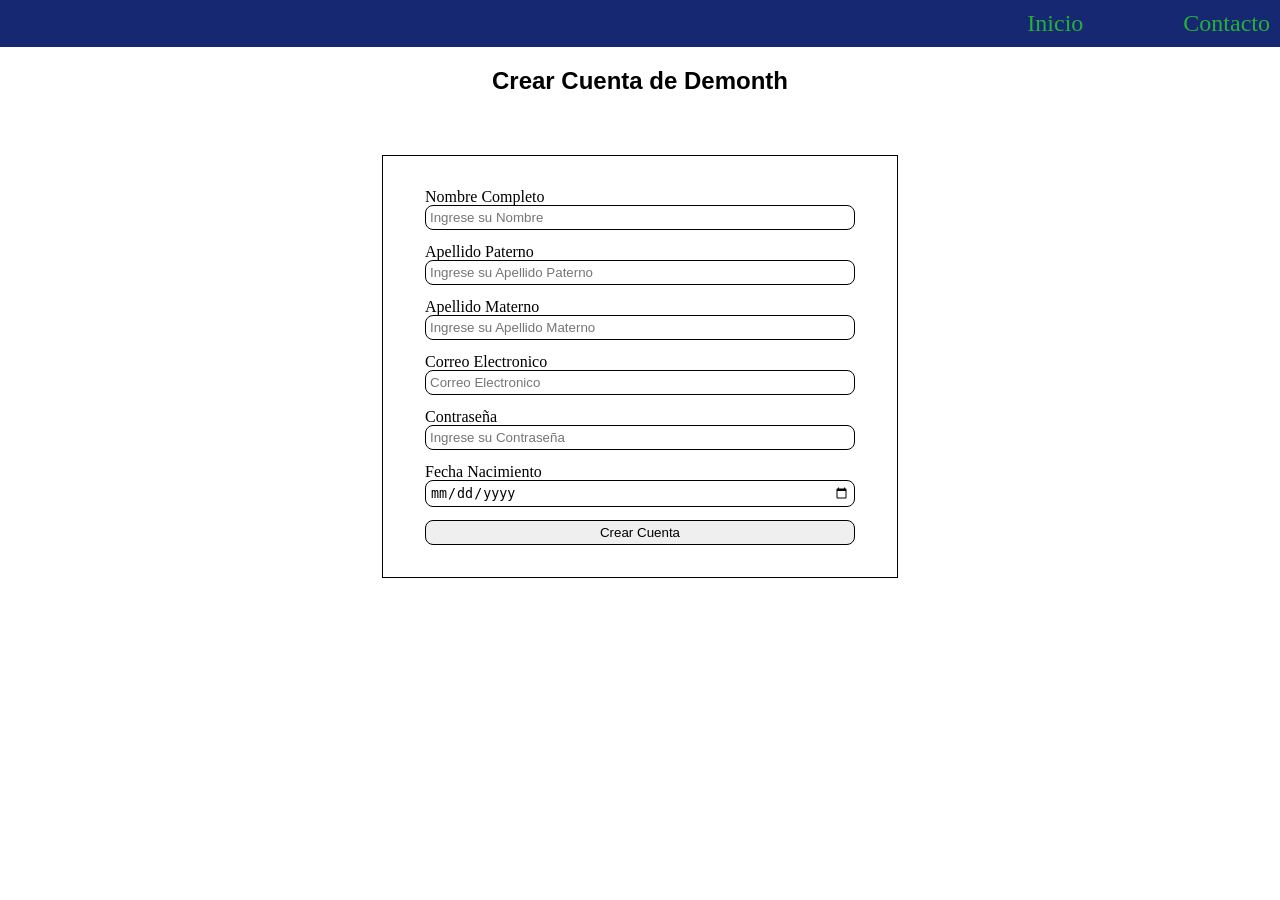
<file: Template/Crear_Cuenta.html>
<!DOCTYPE html>
<html lang="es">
<head>
    <meta charset="UTF-8">
    <meta name="viewport" content="width=device-width, initial-scale=1.0">
    <link rel="stylesheet" href="../index.css">
    <title>Creacion de Cuenta</title>
</head>
<body>
    <header class="Header_Crear_Cuenta">
        <h2>Crear Cuenta de Demonth</h2>
        <div class="Enlace_Crear_Cuenta">
            <a href="../index.html">Inicio</a>
            <a href="Contactos.html">Contacto</a>
        </div>
    </header>
    <main class="Main_Crear_Cuenta">
          <form class="Form_Crear_Cuenta" action="/registro" method="POST">
            <label for="Nombre">Nombre Completo</label>
            <input type="text" id="Nombre" name="Nombre" placeholder="Ingrese su Nombre">

            <Label for="Apellido Paterno">Apellido Paterno</Label>
            <input type="text" id="Apellido Paterno" name="Apellido Paterno" placeholder="Ingrese su Apellido Paterno"></input>

            <label for="Apellido Materno">Apellido Materno</label>
            <input type="text" id="Apellido Materno" name="Apellido Materno" placeholder="Ingrese su Apellido Materno"></input>

            <label for="Correo Electronico">Correo Electronico</label>
            <input type="email" id="Correo Electronico" name="Correo Electronico" placeholder="Correo Electronico"></input>

            <label for="Contraseña">Contraseña</labeL>
            <input type="password" id="Contraseña" name="contraseña" placeholder="Ingrese su Contraseña"></input>

            <label for="nacimiento">Fecha Nacimiento</label>
            <input type="date" id="nacimineto" name="Fecha nacimiento" max="01-01-2026" min="03-04-1993"></input>

            <input type="submit" value="Crear Cuenta">
          </form>
    </main>
</body>

</html>
</file>
<file: index.css>
/*Index*/
.Contenedor_Header_Principal{
     display: flex;
     flex-direction: row;
     background-color: #162871;
}
.div_pagina_principal a{ 
     text-decoration: none;
     color:#26b039;
     font-size: 1.5rem;
     animation: neonPulse 2s infinite alternate;/*color del texto con animacion*/
}
.div_pagina_principal{ 
     display: flex;
     align-items: center;
     justify-content: center;
     margin: 17px;
     gap: 20px;
     width: 30%;
     justify-content: space-evenly;
}
@keyframes neonPulse{ /*para el color neon*/
     from{ 
          text-shadow: 0 0 5px #248211, 0 0 10px #84ad37;
     }    
     to{ 
          text-shadow: 0 0 20px #800e82, 0 0 30px #87119c;
     }
}
body{ 
     background-color: black;
     margin: 0;
     padding: 0;
     overflow: hidden;

}
.div_nombre_pagina{ 
     font-size: 1.2rem;
     color: #feffff; 
     width: 70%;
     display: flex;
     justify-content: start;
     padding-left: 20px;


}
.video-index{ 
     position: fixed;
     top: 50%;
     left: 50%;
     bottom: 0;
     right: 0;
     transform: translate(-50%, -50%);
     width: 100vw;
     height: 100vw;
     object-fit: cover;
     z-index: -1;
     pointer-events: none;
}
.Contenedor_Main{ 
     display: flex;
     justify-content: center;
     align-items: center;
     height: 80vh;
     
}
.Contenedor_Formulario{ 
     display: flex;
     flex-direction: column;
     gap: 20px; 
     background-color: rgba(255, 255, 255, 0.25); 
     backdrop-filter: blur(8px);
     -webkit-backdrop-filter: blur(8px);   
     padding: 2rem;
     border-radius: 1.5rem;    
     border: 1px solid rgba(255, 255, 255, 0.3);
}
.boton_iniciar{
     background-color: #a5a7ad;
}
main form label{ 
     height: 4px;
}
main form a{ 
     text-decoration: none;
}

/*Crear Cuenta*/
body{ 
     background-color: rgb(255, 255, 255);
     margin: 0;
     padding: 0;
}

.Header_Crear_Cuenta{ 
     display: flex;
     flex-direction: column-reverse;
}
body header h2{ 
     color: #000000;
     font-family: 'Segoe UI', Tahoma, Geneva, Verdana, sans-serif;
     text-align: center;
}
body header div{ 
     display: flex;
     justify-content: end;
     background-color: #162871;
     padding: 10px;

}
.Enlace_Crear_Cuenta{
gap: 100px;
}
body header div a{ 
     text-decoration: none;
     color: #26b039;
     font-size: 1.5rem;
     animation: neonPulse 2s infinite alternate;/*color del texto con animacion*/
}
.Form_Crear_Cuenta{
     display: flex;
     flex-direction: column;
     gap: 13px;
     width: 100%;
     max-width: 430px;
}
.Form_Crear_Cuenta input{
     width: 100%;
     padding: 4px;
     box-sizing: border-box;
     border: 1px solid #000000;
     border-radius: 8px;
     justify-content: center;
}
.Main_Crear_Cuenta{
     display: flex; 
     padding: 2rem;
     border: 1px solid #000000;
     justify-content: center;
     width: 100%;
     max-width: 450px;
     margin: 40px auto;
}

/*Contacto*/
.Header_Contactos{ 
     display: flex;
     flex-direction: column-reverse;
}
body header nav a{
     text-decoration: none;
     color: #26b039;

}
body header nav{
     display: flex;
     justify-content: center;
     font-size: 27px;
     background-color: #162871;     
}

body main nav{
     display: flex;
     justify-content: space-between;
     align-items: center;
     gap: 60px;
     box-sizing: border-box;
     border: 1px solid #fb0000;
     border-radius: 8px;
     background-color: #eaefe1;
     width: 100%;
     max-width: 500px;
     padding: 10px 25px;
}
body nav p{
     font-size: 30px;
}
body main nav img{
     width: 65px;          
     height: auto;        
     transition: transform 0.3s;
     mix-blend-mode: multiply;

}
.Main_Contactos{
     display: flex;
     flex-direction: column;
     align-items: center;
     gap: 20px;
     width: 100%;
     padding-top: 40px;
}
</file>
